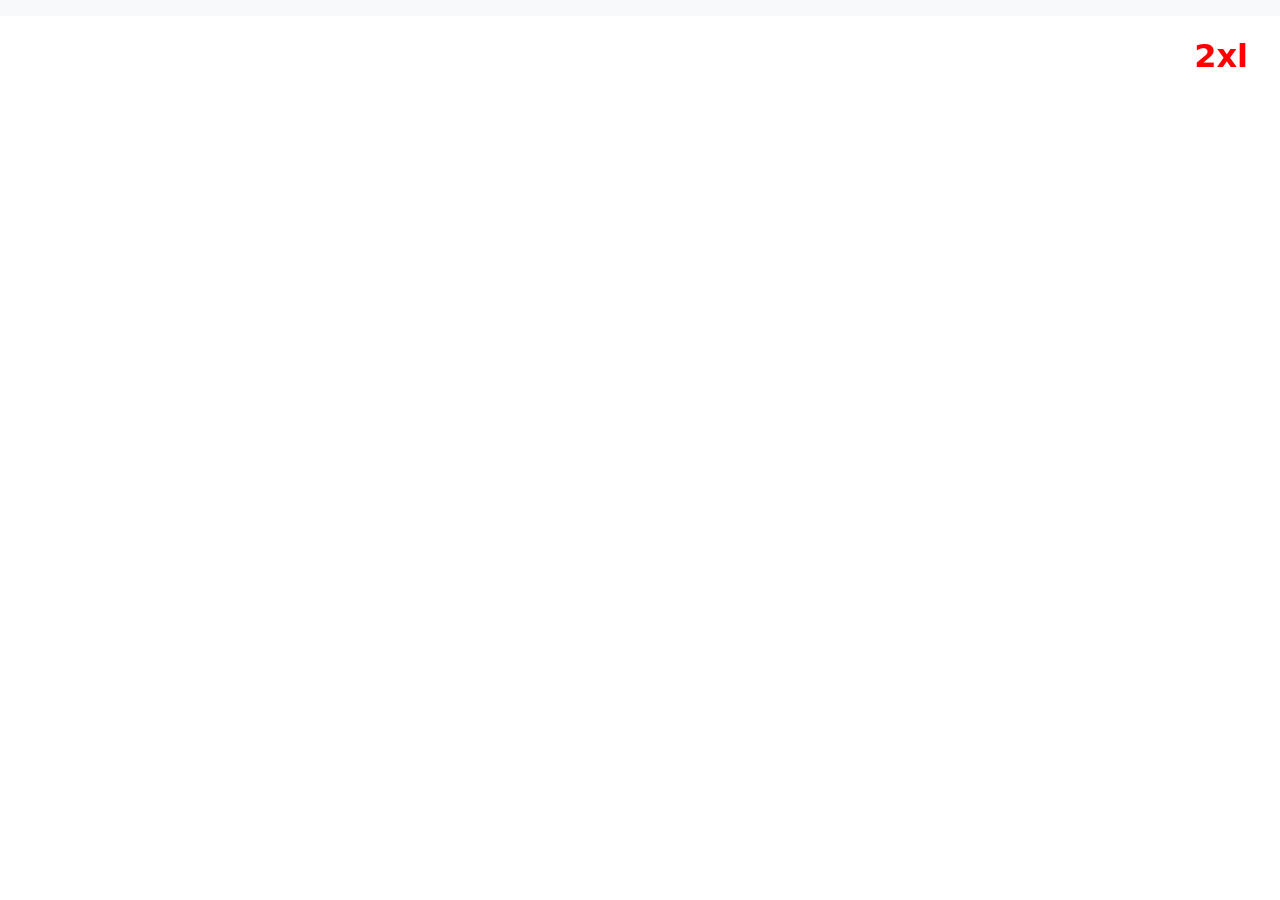
<file: index.html>
<!DOCTYPE html>
<html lang="en">

<head>
    <meta charset="UTF-8">
    <meta name="viewport" content="width=device-width, initial-scale=1.0">
    <link rel="stylesheet" href="styles.css" type="text/css">
    <link rel="stylesheet" href="sizeChecker.css" type="text/css">

    <link href="https://cdn.jsdelivr.net/npm/bootstrap@5.3.8/dist/css/bootstrap.min.css" rel="stylesheet"
        integrity="sha384-sRIl4kxILFvY47J16cr9ZwB07vP4J8+LH7qKQnuqkuIAvNWLzeN8tE5YBujZqJLB" crossorigin="anonymous">
    <script src="https://cdn.jsdelivr.net/npm/bootstrap@5.3.8/dist/js/bootstrap.bundle.min.js"
        integrity="sha384-FKyoEForCGlyvwx9Hj09JcYn3nv7wiPVlz7YYwJrWVcXK/BmnVDxM+D2scQbITxI"
        crossorigin="anonymous"></script>
    
    <title>Document</title>
</head>

<body>
    <nav class="navbar navbar-expand-lg bg-body-tertiary">

    </nav>
</body>

</html>
</file>
<file: styles.css>
:root,
[data-bs-theme=light] {
  --bs-blue: #0d6efd;
  --bs-indigo: #6610f2;
  --bs-purple: #6f42c1;
  --bs-pink: #d63384;
  --bs-red: #dc3545;
  --bs-orange: #fd7e14;
  --bs-yellow: #ffc107;
  --bs-green: #198754;
  --bs-teal: #20c997;
  --bs-cyan: #0dcaf0;
  --bs-black: #000;
  --bs-white: #fff;
  --bs-gray: #6c757d;
  --bs-gray-dark: #343a40;
  --bs-gray-100: #f8f9fa;
  --bs-gray-200: #e9ecef;
  --bs-gray-300: #dee2e6;
  --bs-gray-400: #ced4da;
  --bs-gray-500: #adb5bd;
  --bs-gray-600: #6c757d;
  --bs-gray-700: #495057;
  --bs-gray-800: #343a40;
  --bs-gray-900: #212529;
  --bs-primary: #0d6efd;
  --bs-secondary: #6c757d;
  --bs-success: #198754;
  --bs-info: #0dcaf0;
  --bs-warning: #ffc107;
  --bs-danger: #dc3545;
  --bs-light: #f8f9fa;
  --bs-dark: #212529;
  --bs-primary-rgb: 13, 110, 253;
  --bs-secondary-rgb: 108, 117, 125;
  --bs-success-rgb: 25, 135, 84;
  --bs-info-rgb: 13, 202, 240;
  --bs-warning-rgb: 255, 193, 7;
  --bs-danger-rgb: 220, 53, 69;
  --bs-light-rgb: 248, 249, 250;
  --bs-dark-rgb: 33, 37, 41;
  --bs-primary-text-emphasis: #052c65;
  --bs-secondary-text-emphasis: #2b2f32;
  --bs-success-text-emphasis: #0a3622;
  --bs-info-text-emphasis: #055160;
  --bs-warning-text-emphasis: #664d03;
  --bs-danger-text-emphasis: #58151c;
  --bs-light-text-emphasis: #495057;
  --bs-dark-text-emphasis: #495057;
  --bs-primary-bg-subtle: #cfe2ff;
  --bs-secondary-bg-subtle: #e2e3e5;
  --bs-success-bg-subtle: #d1e7dd;
  --bs-info-bg-subtle: #cff4fc;
  --bs-warning-bg-subtle: #fff3cd;
  --bs-danger-bg-subtle: #f8d7da;
  --bs-light-bg-subtle: #fcfcfd;
  --bs-dark-bg-subtle: #ced4da;
  --bs-primary-border-subtle: #9ec5fe;
  --bs-secondary-border-subtle: #c4c8cb;
  --bs-success-border-subtle: #a3cfbb;
  --bs-info-border-subtle: #9eeaf9;
  --bs-warning-border-subtle: #ffe69c;
  --bs-danger-border-subtle: #f1aeb5;
  --bs-light-border-subtle: #e9ecef;
  --bs-dark-border-subtle: #adb5bd;
  --bs-white-rgb: 255, 255, 255;
  --bs-black-rgb: 0, 0, 0;
  --bs-font-sans-serif: system-ui, -apple-system, "Segoe UI", Roboto, "Helvetica Neue", "Noto Sans", "Liberation Sans", Arial, sans-serif, "Apple Color Emoji", "Segoe UI Emoji", "Segoe UI Symbol", "Noto Color Emoji";
  --bs-font-monospace: SFMono-Regular, Menlo, Monaco, Consolas, "Liberation Mono", "Courier New", monospace;
  --bs-gradient: linear-gradient(180deg, rgba(255, 255, 255, 0.15), rgba(255, 255, 255, 0));
  --bs-body-font-family: var(--bs-font-sans-serif);
  --bs-body-font-size: 1rem;
  --bs-body-font-weight: 400;
  --bs-body-line-height: 1.5;
  --bs-body-color: #212529;
  --bs-body-color-rgb: 33, 37, 41;
  --bs-body-bg: #fff;
  --bs-body-bg-rgb: 255, 255, 255;
  --bs-emphasis-color: #000;
  --bs-emphasis-color-rgb: 0, 0, 0;
  --bs-secondary-color: rgba(33, 37, 41, 0.75);
  --bs-secondary-color-rgb: 33, 37, 41;
  --bs-secondary-bg: #e9ecef;
  --bs-secondary-bg-rgb: 233, 236, 239;
  --bs-tertiary-color: rgba(33, 37, 41, 0.5);
  --bs-tertiary-color-rgb: 33, 37, 41;
  --bs-tertiary-bg: #f8f9fa;
  --bs-tertiary-bg-rgb: 248, 249, 250;
  --bs-heading-color: inherit;
  --bs-link-color: #0d6efd;
  --bs-link-color-rgb: 13, 110, 253;
  --bs-link-decoration: underline;
  --bs-link-hover-color: #0a58ca;
  --bs-link-hover-color-rgb: 10, 88, 202;
  --bs-code-color: #d63384;
  --bs-highlight-color: #212529;
  --bs-highlight-bg: #fff3cd;
  --bs-border-width: 1px;
  --bs-border-style: solid;
  --bs-border-color: #dee2e6;
  --bs-border-color-translucent: rgba(0, 0, 0, 0.175);
  --bs-border-radius: 0.375rem;
  --bs-border-radius-sm: 0.25rem;
  --bs-border-radius-lg: 0.5rem;
  --bs-border-radius-xl: 1rem;
  --bs-border-radius-xxl: 2rem;
  --bs-border-radius-2xl: var(--bs-border-radius-xxl);
  --bs-border-radius-pill: 50rem;
  --bs-box-shadow: 0 0.5rem 1rem rgba(0, 0, 0, 0.15);
  --bs-box-shadow-sm: 0 0.125rem 0.25rem rgba(0, 0, 0, 0.075);
  --bs-box-shadow-lg: 0 1rem 3rem rgba(0, 0, 0, 0.175);
  --bs-box-shadow-inset: inset 0 1px 2px rgba(0, 0, 0, 0.075);
  --bs-focus-ring-width: 0.25rem;
  --bs-focus-ring-opacity: 0.25;
  --bs-focus-ring-color: rgba(13, 110, 253, 0.25);
  --bs-form-valid-color: #198754;
  --bs-form-valid-border-color: #198754;
  --bs-form-invalid-color: #dc3545;
  --bs-form-invalid-border-color: #dc3545;
}

[data-bs-theme=dark] {
  color-scheme: dark;
  --bs-body-color: #dee2e6;
  --bs-body-color-rgb: 222, 226, 230;
  --bs-body-bg: #212529;
  --bs-body-bg-rgb: 33, 37, 41;
  --bs-emphasis-color: #fff;
  --bs-emphasis-color-rgb: 255, 255, 255;
  --bs-secondary-color: rgba(222, 226, 230, 0.75);
  --bs-secondary-color-rgb: 222, 226, 230;
  --bs-secondary-bg: #343a40;
  --bs-secondary-bg-rgb: 52, 58, 64;
  --bs-tertiary-color: rgba(222, 226, 230, 0.5);
  --bs-tertiary-color-rgb: 222, 226, 230;
  --bs-tertiary-bg: #2b3035;
  --bs-tertiary-bg-rgb: 43, 48, 53;
  --bs-primary-text-emphasis: #6ea8fe;
  --bs-secondary-text-emphasis: #a7acb1;
  --bs-success-text-emphasis: #75b798;
  --bs-info-text-emphasis: #6edff6;
  --bs-warning-text-emphasis: #ffda6a;
  --bs-danger-text-emphasis: #ea868f;
  --bs-light-text-emphasis: #f8f9fa;
  --bs-dark-text-emphasis: #dee2e6;
  --bs-primary-bg-subtle: #031633;
  --bs-secondary-bg-subtle: #161719;
  --bs-success-bg-subtle: #051b11;
  --bs-info-bg-subtle: #032830;
  --bs-warning-bg-subtle: #332701;
  --bs-danger-bg-subtle: #2c0b0e;
  --bs-light-bg-subtle: #343a40;
  --bs-dark-bg-subtle: #1a1d20;
  --bs-primary-border-subtle: #084298;
  --bs-secondary-border-subtle: #41464b;
  --bs-success-border-subtle: #0f5132;
  --bs-info-border-subtle: #087990;
  --bs-warning-border-subtle: #997404;
  --bs-danger-border-subtle: #842029;
  --bs-light-border-subtle: #495057;
  --bs-dark-border-subtle: #343a40;
  --bs-heading-color: inherit;
  --bs-link-color: #6ea8fe;
  --bs-link-hover-color: #8bb9fe;
  --bs-link-color-rgb: 110, 168, 254;
  --bs-link-hover-color-rgb: 139, 185, 254;
  --bs-code-color: #e685b5;
  --bs-highlight-color: #dee2e6;
  --bs-highlight-bg: #664d03;
  --bs-border-color: #495057;
  --bs-border-color-translucent: rgba(255, 255, 255, 0.15);
  --bs-form-valid-color: #75b798;
  --bs-form-valid-border-color: #75b798;
  --bs-form-invalid-color: #ea868f;
  --bs-form-invalid-border-color: #ea868f;
}
</file>
<file: sizeChecker.css>
body::after {
  content: 'sm';
  position: fixed;
  top: 1em;
  right: 1em;
  font-size: 2em;
  color: red;
  font-weight: 600;
}

@media (width >= 40rem) { 
    body::after {
        content: 'md';
    }
}

@media (width >= 48rem) { 
    body::after {
        content:'lg';
    }
}

@media (width >= 64rem) { 
    body::after {
        content:'xl';
    }
}

@media (width >= 80rem) { 
    body::after {
        content:'2xl';
    }
}

@media (width >= 96rem) { 
    body::after {
        content:'3xl';
    }
}
</file>
